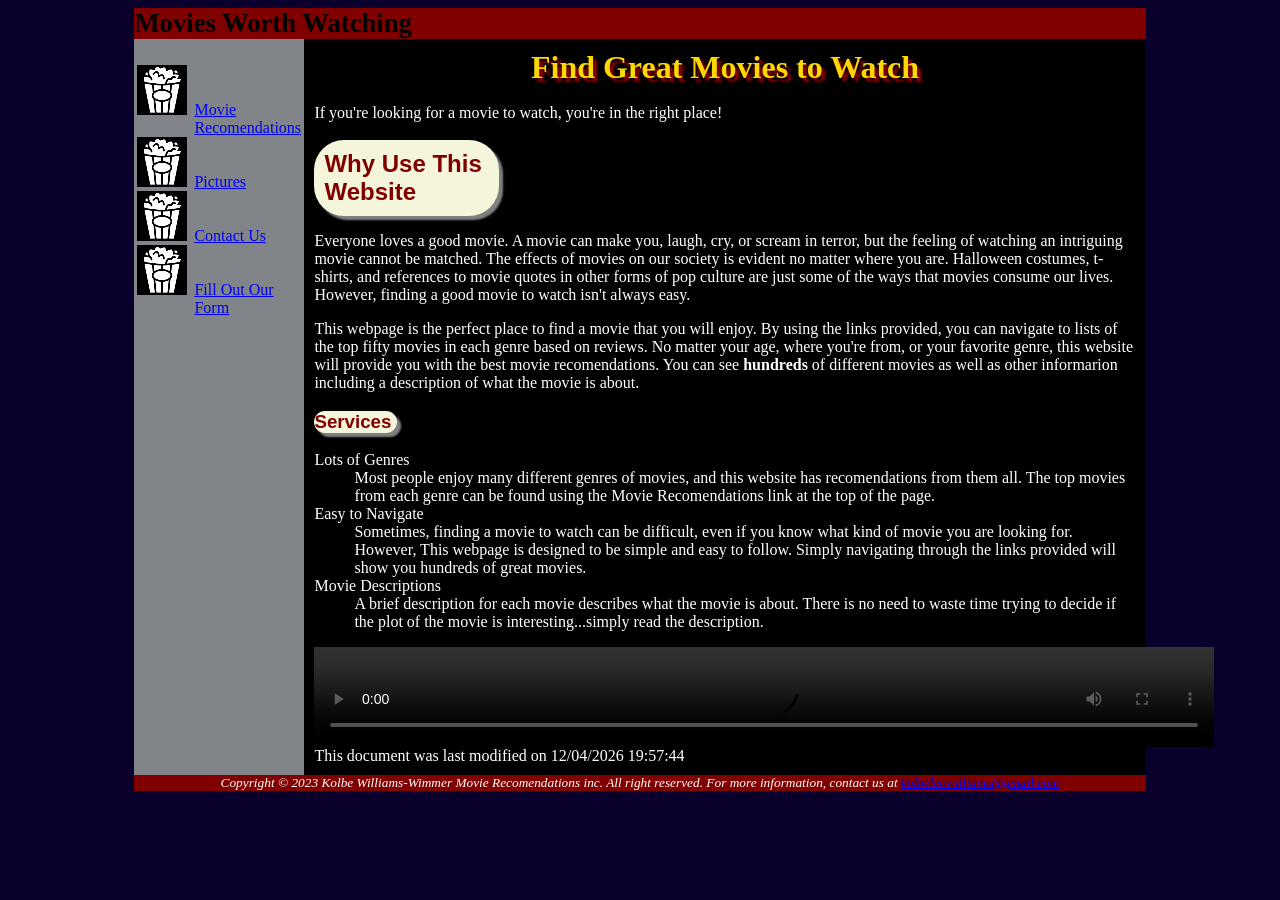
<file: HTML/index.html>
<html>
<head>
<title>Movie Recomendations Home</title>
<style>
ul{list-style-image:url("PopcornIcon.png");}
</style>
<link href="styles.css" rel="stylesheet">
<link rel="icon" href="favicon.ico" type="image/x-icon">
<script>
function quotes()
{
var ourQuotes = new Array()
ourQuotes[0] = "We have the best movie recomendations!";
ourQuotes[1] = "Our recomendations automatically update when new movies are released!";
ourQuotes[2] = "Fill out our form to help us imporve!";
ourQuotes[3] = "Don't forget to grab some snacks for the movie!";
ourQuotes[4] = "If you're looking for a movie to watch, you're in the right place!";

var randomNum = Math.floor(Math.random()*5);
document.write(ourQuotes[randomNum]);
}
</script>
</head>
<body>
<script>
var name;
name = window.prompt("Enter you name: ");
window.alert("Welcome " + name);
</script>
<div id="wrapper">
<header style="font-size:20pt">
<b>Movies Worth Watching</b>
</header>
<nav>
<ul style = "margin-left:10px">
<li><a href="resources.html">Movie Recomendations</a></li>
<li><a href="pictures.html">Pictures</a></li>
<li><a href="contactus.html">Contact Us</a></li>
<li><a href="customerform.html">Fill Out Our Form</a></li>
</ul>
</nav>

<main>
<h1 style="color:gold;font-family:verdana">Find Great Movies to Watch</h1>
<br>
<script>
quotes();
</script>
<br><br>
<h2 style="color:maroon;font-family:arial">Why Use This Website</h2>
<p>
Everyone loves a good movie. A movie can make you, laugh, cry, or scream in terror, but the feeling of watching an intriguing movie cannot be matched. The effects of movies on our society is evident no matter where you are. Halloween costumes, t-shirts, and references to movie quotes in other forms of pop culture are just some of the ways that movies consume our lives. However, finding a good movie to watch isn't always easy.
</p>
  
<p>
This webpage is the perfect place to find a movie that you will enjoy. By using the links provided, you can navigate to lists of the top fifty movies in each genre based on reviews. No matter your age, where you're from, or your favorite genre, this website will provide you with the best movie recomendations. You can see <b>hundreds</b> of different movies as well as other informarion including a description of what the movie is about.
</p>

<h3 style="color:maroon;font-family:arial">Services</h3>
<dl>
<dt>Lots of Genres</dt>
<dd>Most people enjoy many different genres of movies, and this website has recomendations from them all. The top movies from each genre can be found using the Movie Recomendations link at the top of the page.</dd>
<dt>Easy to Navigate</dt>
<dd>Sometimes, finding a movie to watch can be difficult, even if you know what kind of movie you are looking for. However, This webpage is designed to be simple and easy to follow. Simply navigating through the links provided will show you hundreds of great movies.</dd>
<dt>Movie Descriptions</dt>
<dd>A brief description for each movie describes what the movie is about. There is no need to waste time trying to decide if the plot of the movie is interesting...simply read the description.</dd>
</dl>

<video controls width="900" height="100" autoplay=autoplay>
<source src="videoReel.mp4">
</video>

<script>
document.write("This document was last modified on " + document.lastModified);
</script>
</main>
<footer><sub><i>Copyright &copy; 2023 Kolbe Williams-Wimmer Movie Recomendations inc. All right reserved.</i> For more information, contact us at <a href="mailto:kolbeleowilliams@gmail.com">kolbeleowilliams@gmail.com</a></sub></footer>
</div>
</body>
</html>
</file>
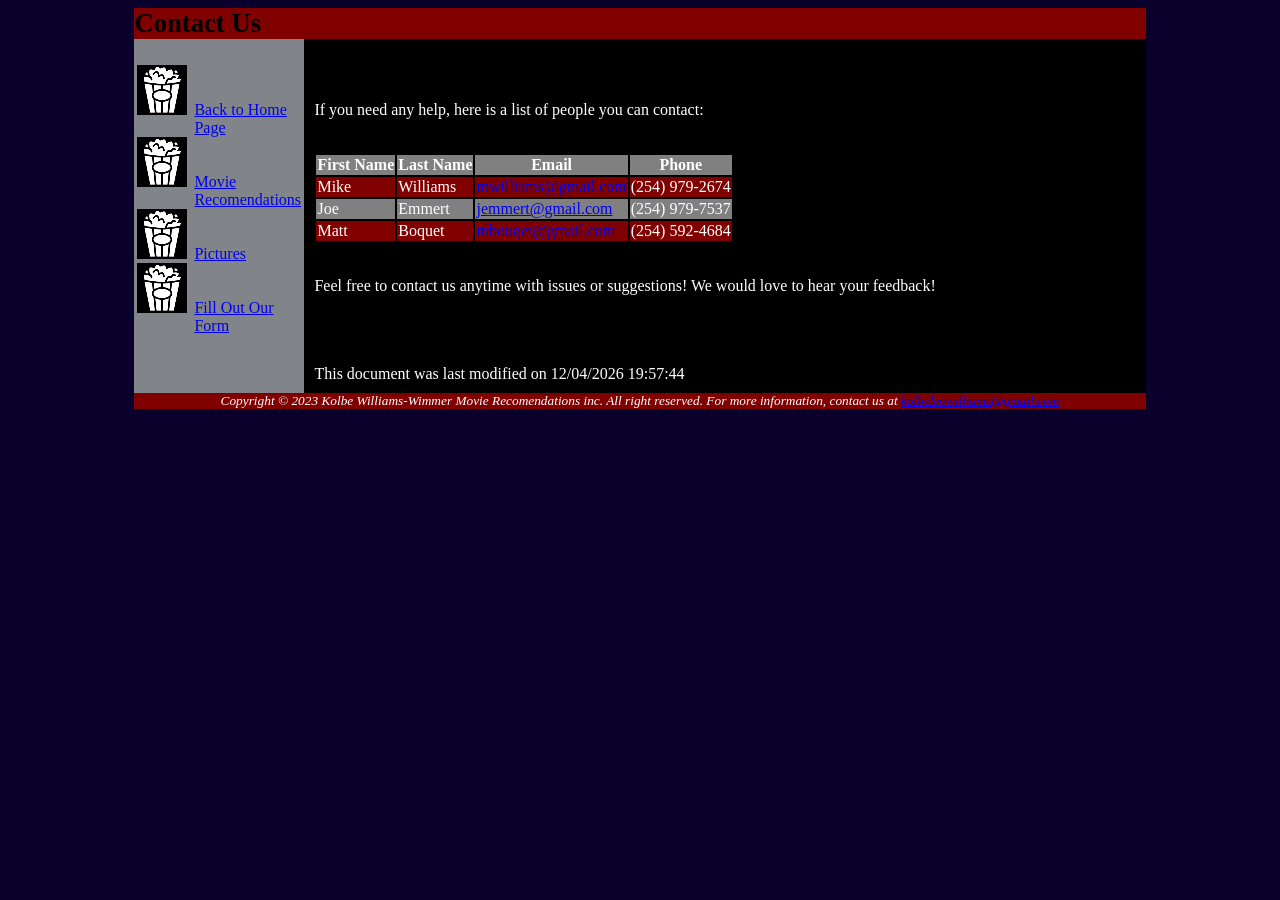
<file: HTML/contactus.html>
<html>
<head>
<title>Contact Us</title>
<style>
ul{list-style-image:url("PopcornIcon.png");}
tr:nth-of-type(even){background-color:maroon}
tr:nth-of-type(odd){background-color:grey}
</style>
<link href="styles.css" rel="stylesheet">
<link rel="icon" href="favicon.ico" type="image/x-icon">
</head>
<body>
<div id="wrapper">
<header style="font-size:20pt">
<b>Contact Us</b>
</header>
<nav>
<ul style = "margin-left:10px">
<li><a href="index.html">Back to Home Page</a></li>
<li><a href="resources.html">Movie Recomendations</a></li>
<li><a href="pictures.html">Pictures</a></li>
<li><a href="customerform.html">Fill Out Our Form</a></li>
</ul>
</nav>

<main>
<br><br>
<p>
If you need any help, here is a list of people you can contact:
</p>
<br>

<table style="color:white">
<tr><th>First Name</th><th>Last Name</th><th>Email</th><th>Phone</th></tr>
<tr><td>Mike</td><td>Williams</td><td><a href="mailto:mwilliams@gmail.com">mwilliams@gmail.com</a></td><td>(254) 979-2674</td></tr>
<tr><td>Joe</td><td>Emmert</td><td><a href="mailto:jemmert@gmail.com">jemmert@gmail.com</a></td><td>(254) 979-7537</td></tr>
<tr><td>Matt</td><td>Boquet</td><td><a href="mailto:mboquet@gmail.com">mbouqet@gmail.com</a></td><td>(254) 592-4684</td></tr>
</table>

<br>
<p>
Feel free to contact us anytime with issues or suggestions! We would love to hear your feedback!
</p>
<br><br><br>
<script>
document.write("This document was last modified on " + document.lastModified);
</script>
</main>
<footer><sub><i>Copyright &copy; 2023 Kolbe Williams-Wimmer Movie Recomendations inc. All right reserved.</i> For more information, contact us at <a href="mailto:kolbeleowilliams@gmail.com">kolbeleowilliams@gmail.com</a></sub></footer>
</div>
</body>
</html>
</file>
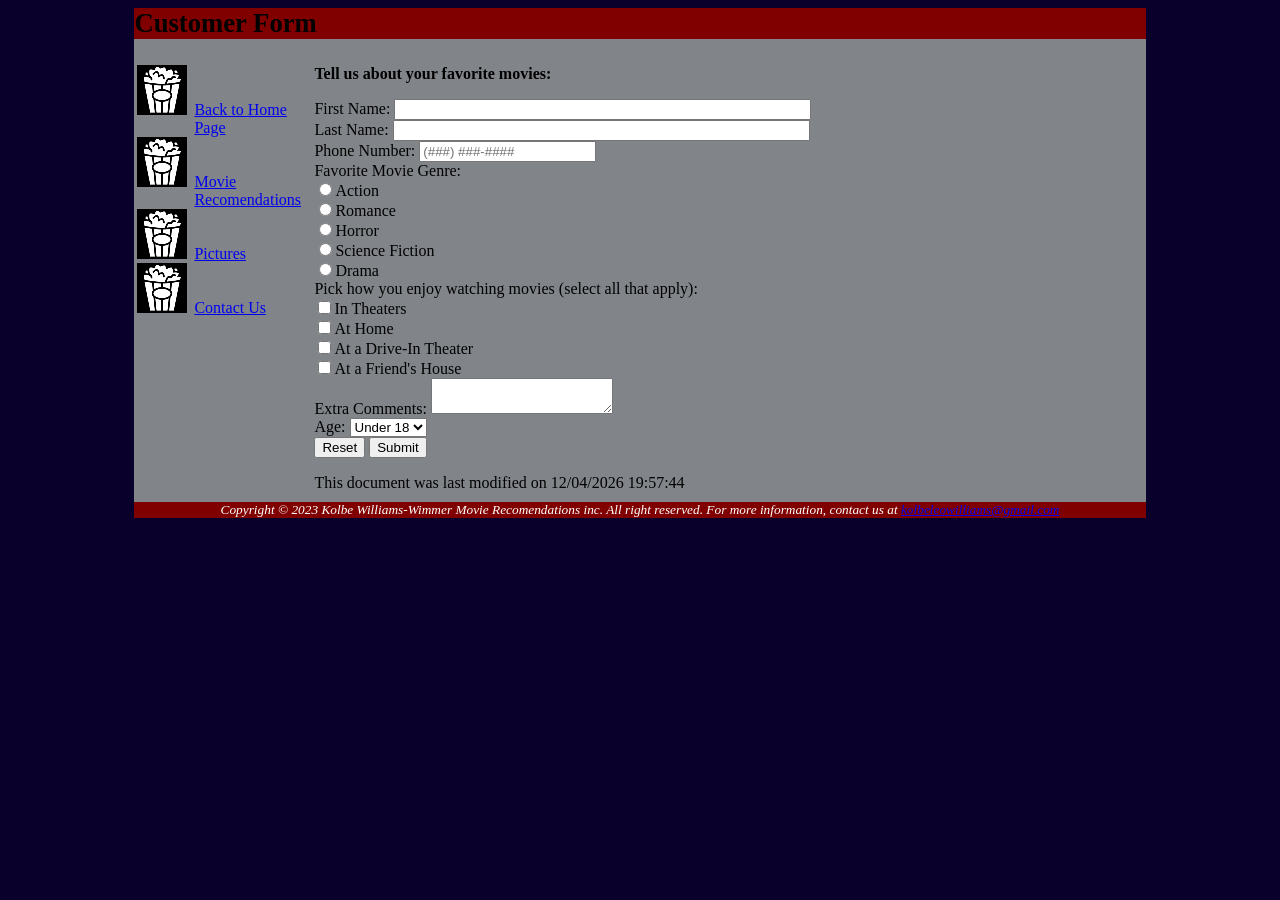
<file: HTML/customerform.html>
<html>
<head>
<title>Customer Form</title>
<style>
ul{list-style-image:url("PopcornIcon.png");}
</style>
<link href="styles.css" rel="stylesheet">
<link rel="icon" href="favicon.ico" type="image/x-icon">
</head>
<body>
<div id="wrapper">
<header style="font-size:20pt">
<b>Customer Form</b>
</header>
<nav>
<ul style = "margin-left:10px">
<li><a href="index.html">Back to Home Page</a></li>
<li><a href="resources.html">Movie Recomendations</a></li>
<li><a href="pictures.html">Pictures</a></li>
<li><a href="contactus.html">Contact Us</a></li>
</ul>
</nav>

<main style="color:black; background-color:#818589">
<p><b>Tell us about your favorite movies:</b></p>

<form action="mailto:kolbeleowilliams@gmail.com" method="post">
First Name: <input type="text" name="firstName" size="50" maxlength="30" required><br>
Last Name: <input type="text" name="lastName" size="50" maxlength="30" required><br>
Phone Number: <input type="tel" name="cellphone" placeholder="(###) ###-####"><br>
Favorite Movie Genre:<br>
<input type="radio" name="genre" value="Ac">Action<br>
<input type="radio" name="genre" value="R">Romance<br>
<input type="radio" name="genre" value="Ho">Horror<br>
<input type="radio" name="genre" value="SF">Science Fiction<br>
<input type="radio" name="genre" value="D">Drama<br>
Pick how you enjoy watching movies (select all that apply):<br>
<input type="checkbox" name="preferences" value="IT">In Theaters<br>
<input type="checkbox" name="preferences" value="AH">At Home<br>
<input type="checkbox" name="preferences" value="DI">At a Drive-In Theater<br>
<input type="checkbox" name="preferences" value="FH">At a Friend's House<br>
Extra Comments: <textarea name="comments"></textarea><br>
Age: 
<select>
<option value="Child">Under 18</option>
<option value="YA">18-29</option>
<option value="MA">30-59</option>
<option value="Sr">60+</option>
</select><br>
<input type="reset" value="Reset">
<input type="submit" value="Submit">
</form>
<script>
document.write("This document was last modified on " + document.lastModified);
</script>
</main>
<footer><sub><i>Copyright &copy; 2023 Kolbe Williams-Wimmer Movie Recomendations inc. All right reserved.</i> For more information, contact us at <a href="mailto:kolbeleowilliams@gmail.com">kolbeleowilliams@gmail.com</a></sub></footer>
</div>
</body>
</html>
</file>
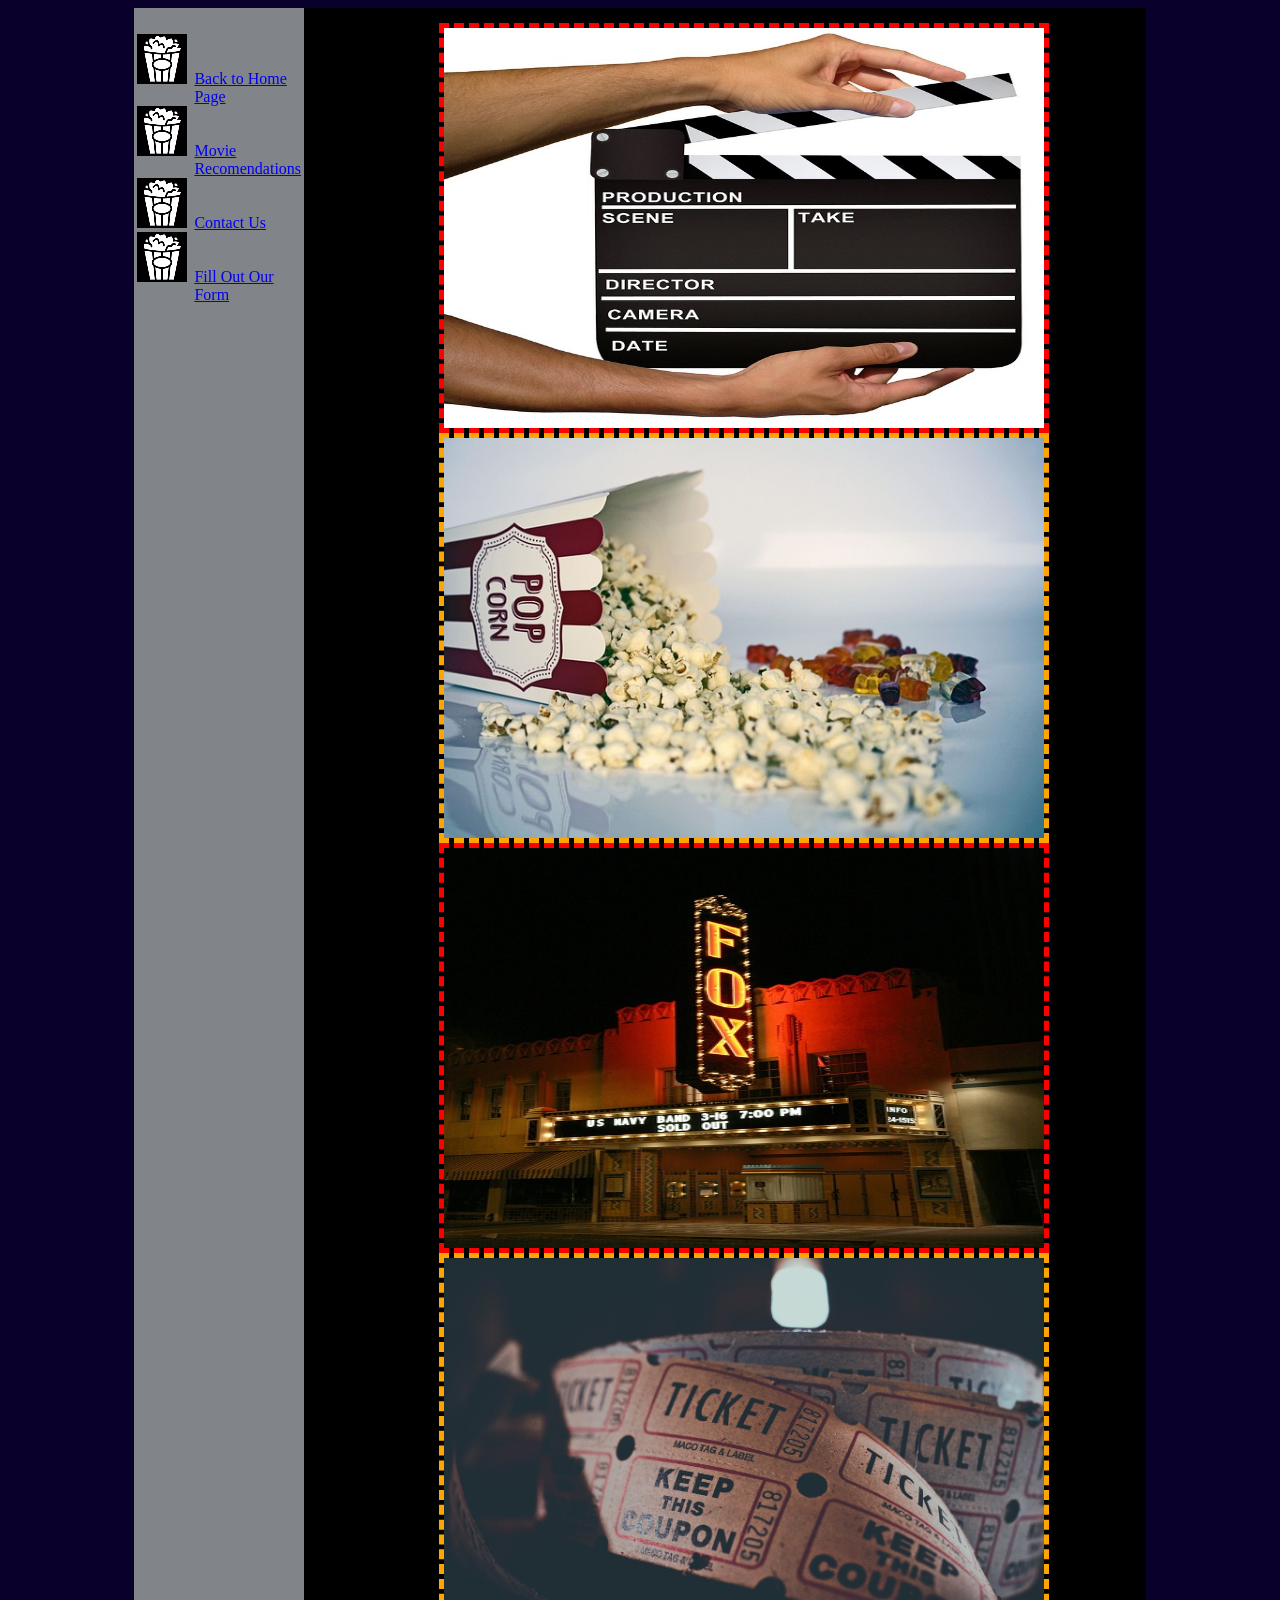
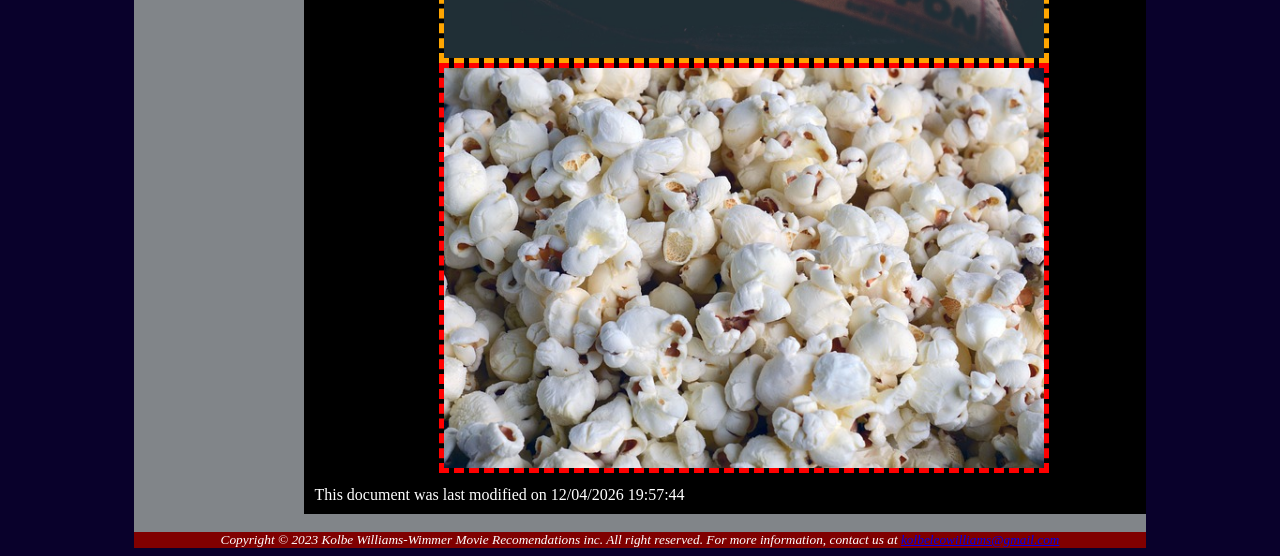
<file: HTML/pictures.html>
<html>
<head>
<title>Pictures</title>
<style>
ul{list-style-image:url("PopcornIcon.png");}
.borderone{border-width:5px;border-style:dashed;border-color:red}
.bordertwo{border-width:5px;border-style:dashed;border-color:orange}
img{position:relative;left:125;top:5px}
</style>
<link href="styles.css" rel="stylesheet">
<link rel="icon" href="favicon.ico" type="image/x-icon">
</head>
<body>
<div id="wrapper">
<header></header>
<nav>
<ul style = "margin-left:10px">
<li><a href="index.html">Back to Home Page</a></li>
<li><a href="resources.html">Movie Recomendations</a></li>
<li><a href="contactus.html">Contact Us</a></li>
<li><a href="customerform.html">Fill Out Our Form</a></li>

</ul>
</nav>
<main>

<img src="ClapBoard.jpg"width="600" height="400"alt="Crowded Movie Clap Board"class="borderone" onClick="alert('This is a picture of a clapboard used by movie directors');">
<img src="Popcorn.jpg"width="600" height="400"alt="Popcorn and Candy"class="bordertwo" onClick="alert('This is a picture of some of the best snacks to eat while watching a movie');">
<img src="NightTheater.jpg"width="600" height="400"alt="Light Up Movie Theater"class="borderone">
<img src="Tickets.jpg"width="600" height="400"alt="Movie Tickets"class="bordertwo">
<img src="Popcorn2.jpg"width="600" height="400"alt="Popcorn"class="borderone">
<br><br>
<script>
document.write("This document was last modified on " + document.lastModified);
</script>
</main>
<br>
<footer><sub><i>Copyright &copy; 2023 Kolbe Williams-Wimmer Movie Recomendations inc. All right reserved.</i> For more information, contact us at <a href="mailto:kolbeleowilliams@gmail.com">kolbeleowilliams@gmail.com</a></sub></footer>
</div>
</body>
</html>
</file>
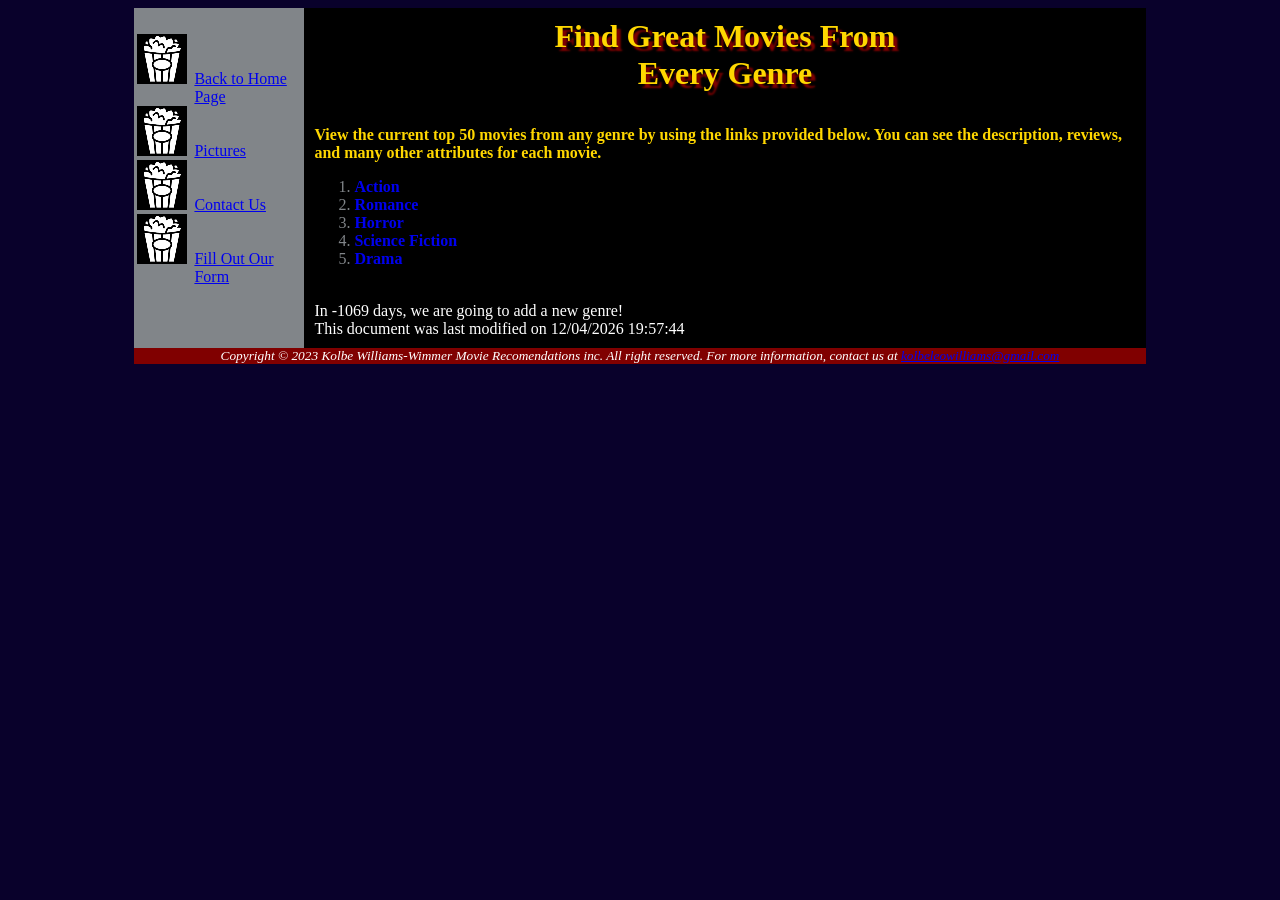
<file: HTML/resources.html>
<html>
<head>
<title>Movie Recomendations Resources</title>
<style>
ul{list-style-image:url("PopcornIcon.png");}
</style>
<link href="styles.css" rel="stylesheet">
<link rel="icon" href="favicon.ico" type="image/x-icon">

<script>
function countDown()
{
var todayIs = new Date()
var end = new Date("January 1, 2024")
var countDown = end-todayIs;
var countDownFixed = Math.floor(countDown/(1000*60*60*24));
document.write("In " + countDownFixed + " days, we are going to add a new genre!");
}
</script>
</head>
<body>
<div id="wrapper">
<header></header>
<nav>
<ul style = "margin-left:10px">
<li><a href="index.html">Back to Home Page</a></li>
<li><a href="pictures.html">Pictures</a></li>
<li><a href="contactus.html">Contact Us</a></li>
<li><a href="customerform.html">Fill Out Our Form</a></li>

</ul>
</nav>
<main>

<h1 style="color:gold;font-family:verdana">Find Great Movies From Every Genre</h1>
<br>
<p style="color:gold">
<b>View the current top 50 movies from any genre by using the links provided below. You can see the description, reviews, and many other attributes for each movie.</b>
</p>

<ol style="color:#818589">
<li><a style="text-decoration:none;font-weight:bold" href="https://www.imdb.com/search/title/?title_type=feature&genres=action">Action</a></li>
<li><a style="text-decoration:none;font-weight:bold" href="https://www.imdb.com/search/title/?title_type=feature&genres=romance">Romance</a></li>
<li><a style="text-decoration:none;font-weight:bold" href="https://www.imdb.com/search/title/?title_type=feature&genres=horror">Horror</a></li>
<li><a style="text-decoration:none;font-weight:bold" href="https://www.imdb.com/search/title/?genres=sci-fi">Science Fiction</a></li>
<li><a style="text-decoration:none;font-weight:bold" href="https://www.imdb.com/search/title/?genres=drama&title_type=feature&explore=genres">Drama</a></li>
</ol>
<br>

<script>
countDown();
</script>
<br>
<script>
document.write("This document was last modified on " + document.lastModified);
</script>
</main>
<footer><sub><i>Copyright &copy; 2023 Kolbe Williams-Wimmer Movie Recomendations inc. All right reserved.</i> For more information, contact us at <a href="mailto:kolbeleowilliams@gmail.com">kolbeleowilliams@gmail.com</a></sub></footer>
</div>
</body>
</html>
</file>
<file: HTML/styles.css>
header{color:black;background-color:maroon}
main{color:white;margin-left:170px;padding:10px;background-color:black}
footer{color:white;text-align:center;font-style:italic;background-color:maroon;clear:both}
h1{text-shadow:4px 4px 2px maroon;border-radius:30px;width:50%;text-align:center;margin:auto}
h2{background-color:beige;box-shadow:4px 4px 2px grey;border-radius:30px;width:20%;margin:0;padding:10px}
h3{background-color:beige;box-shadow:4px 4px 2px grey;border-radius:30px;width:10%}
body{background-color:#09012b}
#wrapper{width:80%;margin-left:auto;margin-right:auto;background-color:#818589}
nav{float:left;width:160px;padding:10px}
a:hover{color:gold;background-color:black;text-decoration:none}
</file>
